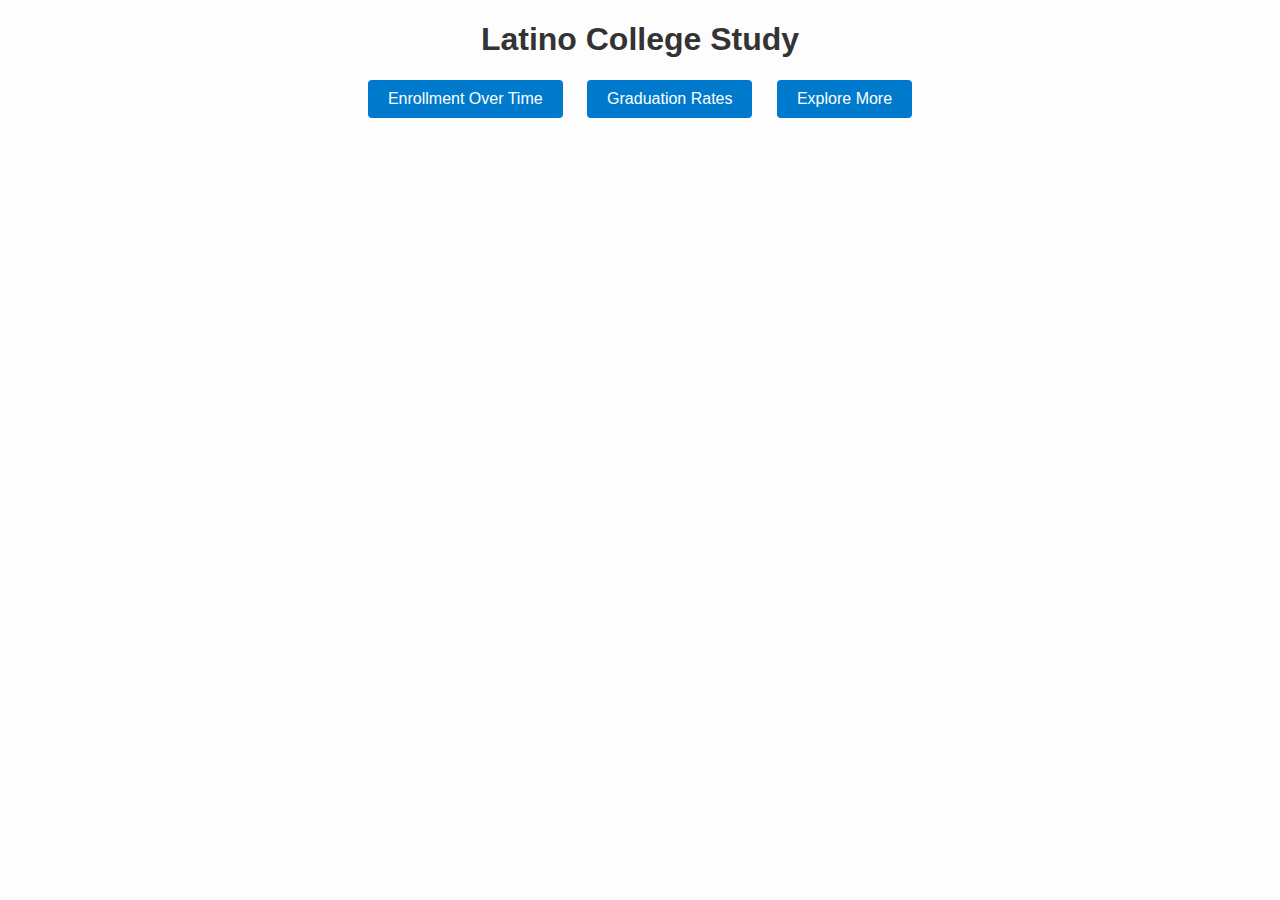
<file: index.html>
<!DOCTYPE html>
<html lang="en">
<head>
  <meta charset="UTF-8" />
  <meta name="viewport" content="width=device-width, initial-scale=1.0" />
  <title>Latino College Study</title>
  <link rel="stylesheet" href="style.css" />
  <script src="https://d3js.org/d3.v7.min.js"></script>
</head>
<body>
  <h1>Latino College Study</h1>

  <div id="nav">
    <button onclick="setScene(0)">Enrollment Over Time</button>
    <button onclick="setScene(1)">Graduation Rates</button>
    <button onclick="setScene(2)">Explore More</button>
  </div>

  <div id="chart"></div>

  <script>
    let currentScene = 0;

    function setScene(scene) {
      currentScene = scene;
      d3.select("#chart").html("");

      if (scene === 0) drawEnrollment();
      else if (scene === 1) drawGraduation();
      else if (scene === 2) drawExplore();
    }

    function drawEnrollment() {
      d3.csv("data/enrollment.csv").then(data => {
        data.forEach(d => {
          d.Year = +d.Year;
          d.Latino = +d.Latino;
        });

        const margin = {top: 30, right: 30, bottom: 50, left: 60},
              width = 800 - margin.left - margin.right,
              height = 400 - margin.top - margin.bottom;

        const svg = d3.select("#chart")
          .append("svg")
          .attr("width", width + margin.left + margin.right)
          .attr("height", height + margin.top + margin.bottom)
          .append("g")
          .attr("transform", `translate(${margin.left},${margin.top})`);

        const x = d3.scaleLinear()
          .domain(d3.extent(data, d => d.Year))
          .range([0, width]);

        const y = d3.scaleLinear()
          .domain([0, d3.max(data, d => d.Latino)]).nice()
          .range([height, 0]);

        svg.append("g").call(d3.axisLeft(y));
        svg.append("g")
          .attr("transform", `translate(0,${height})`)
          .call(d3.axisBottom(x).tickFormat(d3.format("d")));

        svg.append("path")
          .datum(data)
          .attr("fill", "none")
          .attr("stroke", "steelblue")
          .attr("stroke-width", 2)
          .attr("d", d3.line()
            .x(d => x(d.Year))
            .y(d => y(d.Latino))
          );

        svg.append("text")
          .attr("x", width / 2)
          .attr("y", -10)
          .attr("text-anchor", "middle")
          .style("font-size", "16px")
          .text("Latino Enrollment Over Time");
      });
    }

    function drawGraduation() {
      d3.csv("data/graduation_rates.csv").then(data => {
        data.forEach(d => d.GraduationRate = +d.GraduationRate);

        const margin = {top: 30, right: 30, bottom: 50, left: 60},
              width = 800 - margin.left - margin.right,
              height = 400 - margin.top - margin.bottom;

        const svg = d3.select("#chart")
          .append("svg")
          .attr("width", width + margin.left + margin.right)
          .attr("height", height + margin.top + margin.bottom)
          .append("g")
          .attr("transform", `translate(${margin.left},${margin.top})`);

        const x = d3.scaleBand()
          .domain(data.map(d => d.Ethnicity))
          .range([0, width])
          .padding(0.2);

        const y = d3.scaleLinear()
          .domain([0, 100])
          .range([height, 0]);

        svg.append("g")
          .attr("transform", `translate(0,${height})`)
          .call(d3.axisBottom(x));

        svg.append("g").call(d3.axisLeft(y));

        svg.selectAll("rect")
          .data(data)
          .enter()
          .append("rect")
          .attr("x", d => x(d.Ethnicity))
          .attr("width", x.bandwidth())
          .attr("y", d => y(d.GraduationRate))
          .attr("height", d => height - y(d.GraduationRate))
          .attr("fill", "tomato");

        svg.append("text")
          .attr("x", width / 2)
          .attr("y", -10)
          .attr("text-anchor", "middle")
          .style("font-size", "16px")
          .text("Graduation Rates by Ethnicity");
      });
    }

   function drawExplore() {
    d3.csv("data/enrollment.csv").then(data => {
      data.forEach(d => {
        d.Year = +d.Year;
        d.Latino = +d.Latino;
        d.White = +d.White;
        d.Black = +d.Black;
      });

      const keys = Object.keys(data[0]).filter(k => k !== "Year");

      // Dropdown
      const dropdown = d3.select("#chart")
        .append("div")
        .attr("id", "controls")
        .append("select")
        .on("change", function () {
          updateChart(this.value);
        });

      dropdown.selectAll("option")
        .data(keys)
        .enter()
        .append("option")
        .text(d => d);
  
      const margin = {top: 60, right: 30, bottom: 60, left: 70},
            width = 800 - margin.left - margin.right,
            height = 400 - margin.top - margin.bottom;
  
      const svg = d3.select("#chart")
        .append("svg")
        .attr("width", width + margin.left + margin.right)
        .attr("height", height + margin.top + margin.bottom)
        .append("g")
        .attr("transform", `translate(${margin.left},${margin.top})`);
  
      const title = svg.append("text")
        .attr("x", width / 2)
        .attr("y", -30)
        .attr("text-anchor", "middle")
        .style("font-size", "16px");
  
      const x = d3.scaleBand()
        .domain(data.map(d => d.Year))
        .range([0, width])
        .padding(0.1);
  
      const y = d3.scaleLinear().range([height, 0]);
  
      svg.append("g")
        .attr("class", "x-axis")
        .attr("transform", `translate(0,${height})`);
  
      svg.append("g")
        .attr("class", "y-axis");
  
      // X-axis label
      svg.append("text")
        .attr("class", "axis-label")
        .attr("x", width / 2)
        .attr("y", height + 40)
        .text("Year");
  
      // Y-axis label
      svg.append("text")
        .attr("class", "axis-label")
        .attr("transform", "rotate(-90)")
        .attr("x", -height / 2)
        .attr("y", -50)
        .text("Enrollment Count");
  
      function updateChart(category) {
        y.domain([0, d3.max(data, d => d[category])]).nice();
  
        svg.select(".y-axis")
          .transition().duration(500)
          .call(d3.axisLeft(y));
  
        svg.select(".x-axis")
          .transition().duration(500)
          .call(d3.axisBottom(x).tickFormat(d3.format("d")));
  
        const bars = svg.selectAll("rect").data(data, d => d.Year);
  
        bars.enter()
          .append("rect")
          .merge(bars)
          .transition()
          .duration(500)
          .attr("x", d => x(d.Year))
          .attr("y", d => y(d[category]))
          .attr("width", x.bandwidth())
          .attr("height", d => height - y(d[category]))
          .attr("fill", "#4caf50");
  
        bars.exit().remove();
  
        // Update chart title
        title.text(`Enrollment Over Time – ${category} Students`);
      }
  
      updateChart("Latino");
    });
  }

    setScene(0);
  </script>
</body>
</html>
</file>
<file: style.css>
body {
  font-family: Arial, sans-serif;
  margin: 20px;
  background: #fdfdfd;
}

h1 {
  text-align: center;
  color: #333;
}

#nav {
  text-align: center;
  margin-bottom: 20px;
}

#nav button {
  margin: 0 10px;
  padding: 10px 20px;
  font-size: 16px;
  border: none;
  background-color: #007acc;
  color: white;
  border-radius: 4px;
  cursor: pointer;
  transition: background-color 0.3s;
}

#nav button:hover {
  background-color: #005b99;
}

#chart {
  display: flex;
  flex-direction: column;
  align-items: center;
  min-height: 450px;
}

#controls {
  margin-bottom: 20px;
  text-align: center;
}

#controls select {
  padding: 5px 10px;
  font-size: 14px;
}
</file>
